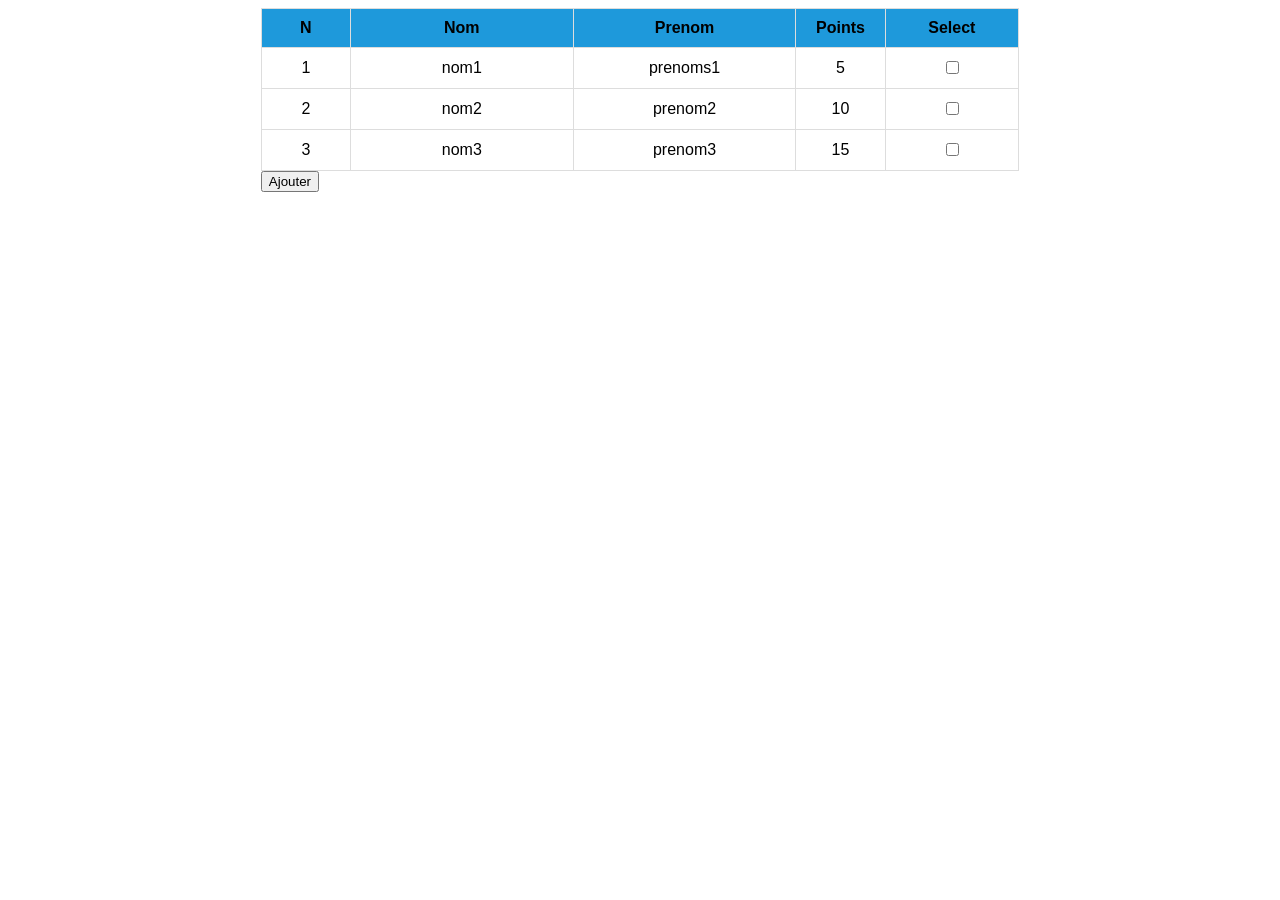
<file: etape2/index.html>
<!doctype html>
<html lang="en">
  <head>
    <meta charset="UTF-8" />
    <meta name="viewport" content="width=device-width, initial-scale=1.0" />
    <link rel="stylesheet" href="style.css" />
    <script src="script.js"></script>
    <title>Document</title>
  </head>

  <body>
    <div id="table_container">
      <table id ="table">
        <thead>
          <tr>
            <th class="col_number">N</th>
            <th class="col_text">Nom</th>
            <th class="col_text">Prenom</th>
            <th class="col_number">Points</th>
            <th class="col_chkbox">Select</th>
          </tr>
        </thead>

        <tbody>
          <tr>
            <td class="col_number">1</td>
            <td class="col_text">nom1</td>
            <td class="col_text">prenoms1</td>
            <td class="col_number">5</td>
            <td class="col_chkbox"><input type="checkbox" /></td>
          </tr>
          <tr>
            <td class="col_number">2</td>
            <td class="col_text">nom2</td>
            <td class="col_text">prenom2</td>
            <td class="col_number">10</td>
            <td class="col_chkbox"><input type="checkbox" /></td>
          </tr>
          <tr>
            <td class="col_number">3</td>
            <td class="col_text">nom3</td>
            <td class="col_text">prenom3</td>
            <td class="col_number">15</td>
            <td class="col_chkbox"><input type="checkbox" /></td>
          </tr>
        </tbody>
      </table>
      <button onclick="doInsertRowTable(99, 'nom', 'prenom', 10)">Ajouter</button>
      
    </div>



</body>

</html>
</file>
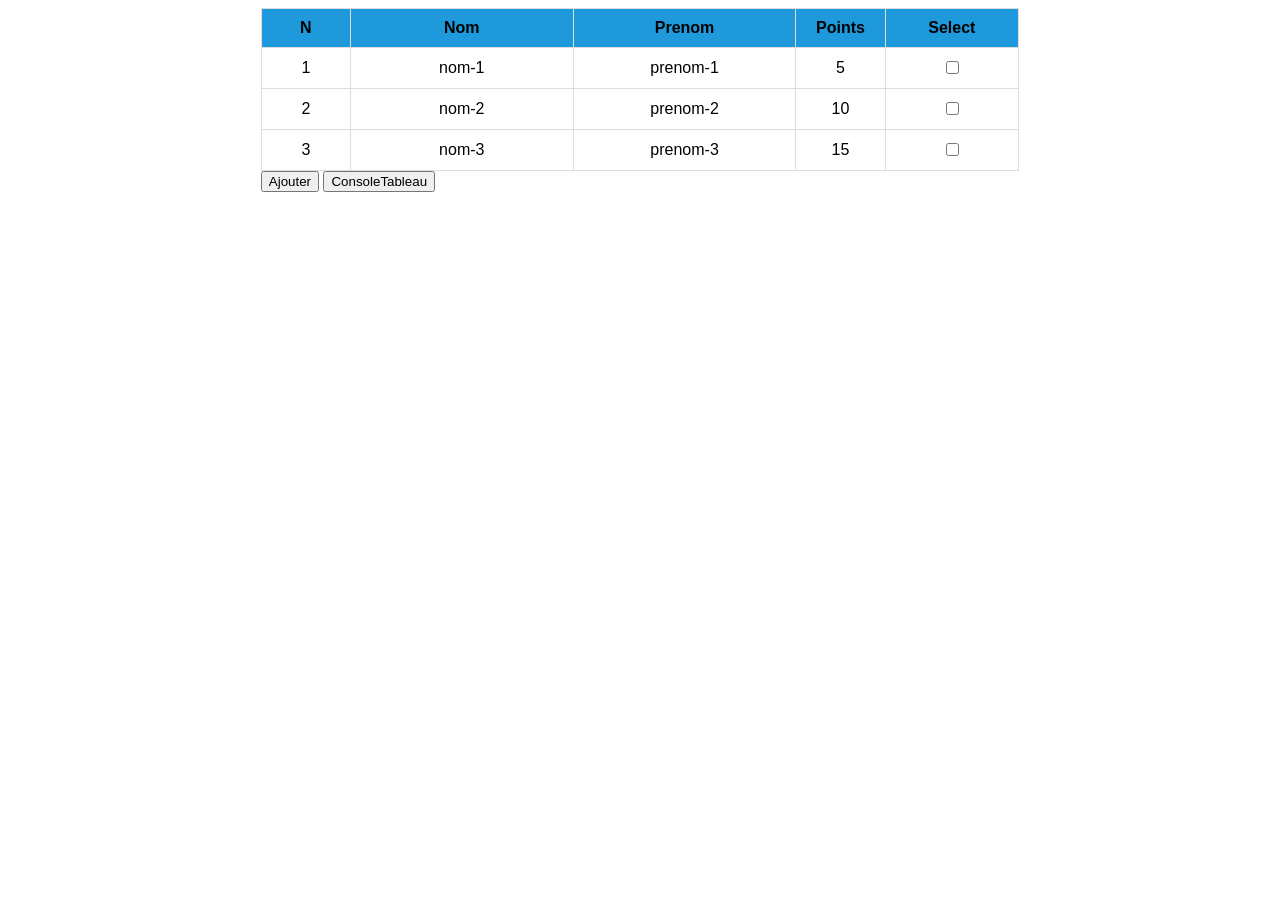
<file: etape3/index.html>
<!doctype html>
<html lang="en">
  <head>
    <meta charset="UTF-8" />
    <meta name="viewport" content="width=device-width, initial-scale=1.0" />
    <link rel="stylesheet" href="style.css" />
    
    <title>Document</title>
  </head>

  <body>
    <div id="table_container">
      <table id ="table">
        <thead>
          <tr>
            <th class="col_number">N</th>
            <th class="col_text">Nom</th>
            <th class="col_text">Prenom</th>
            <th class="col_number">Points</th>
            <th class="col_chkbox">Select</th>
          </tr>
        </thead>

        <tbody>
          
            
        </tbody>
      </table>
      <button onclick="doInsertRowTable(99, 'nom', 'prenom', 10)">Ajouter</button>
      <button onclick="consoleTableau()">ConsoleTableau</button>
    </div>


<script src="script.js"></script>
</body>

</html>
</file>
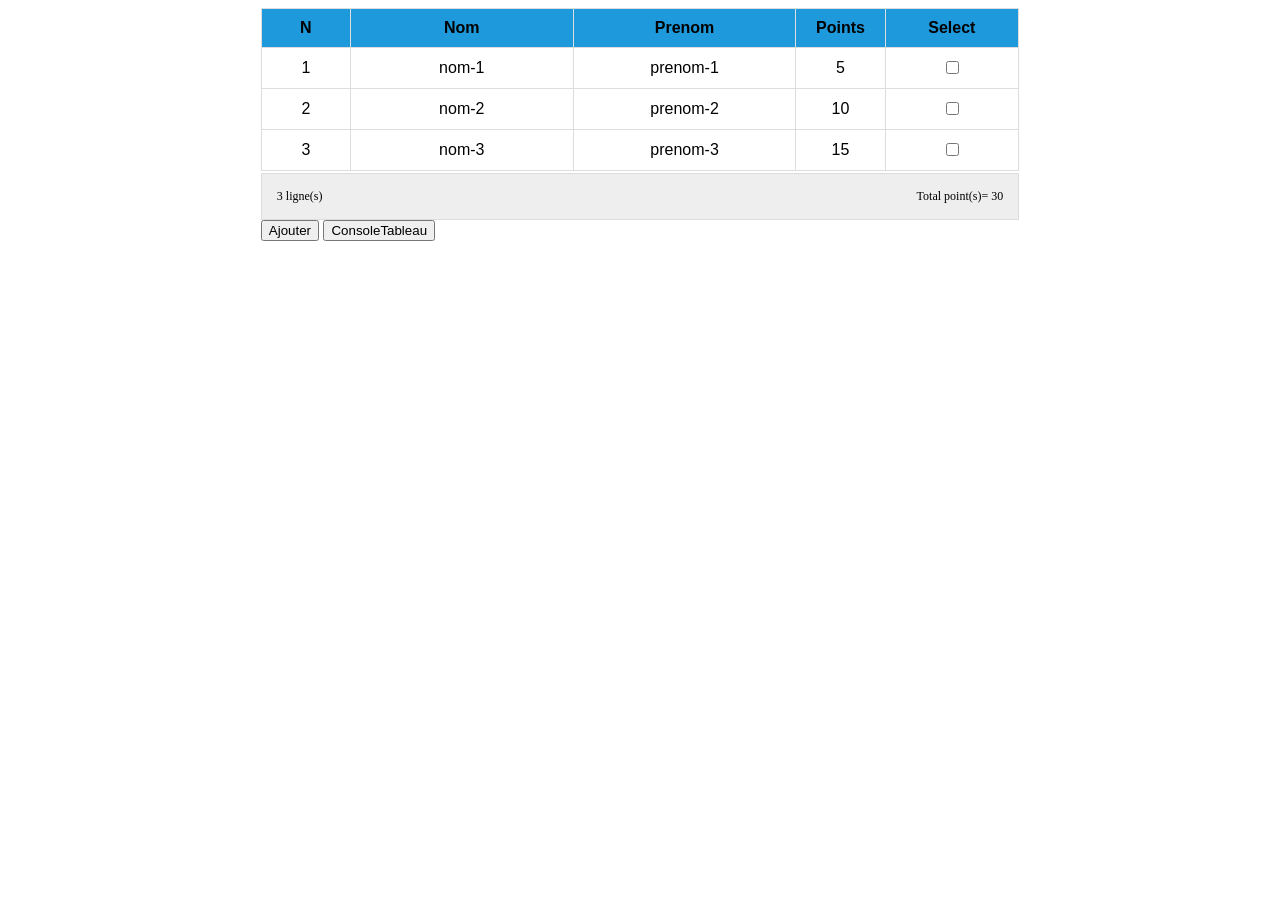
<file: etape4/index.html>
<!doctype html>
<html lang="en">
  <head>
    <meta charset="UTF-8" />
    <meta name="viewport" content="width=device-width, initial-scale=1.0" />
    <link rel="stylesheet" href="style.css" />
    
    <title>Document</title>
  </head>

  <body>
    <div id="table_container">
      <table id ="table">
        <thead>
          <tr>
            <th class="col_number">N</th>
            <th class="col_text">Nom</th>
            <th class="col_text">Prenom</th>
            <th class="col_number">Points</th>
            <th class="col_chkbox">Select</th>
          </tr>
        </thead>
        <tbody>
         
        </tbody>
      </table>

      <div id="container_summary">
        <p id="p1">lignes(s)= 0</p>
        <p id="p2"></p>
        <p id ="p3">Total Points= 0</p>
      </div>


      <button onclick="doInsert( 'nom', 'prenom', 10)">Ajouter</button>
      <button onclick="consoleTableau()">ConsoleTableau</button>
    </div>


<script src="script.js"></script>
</body>

</html>
</file>
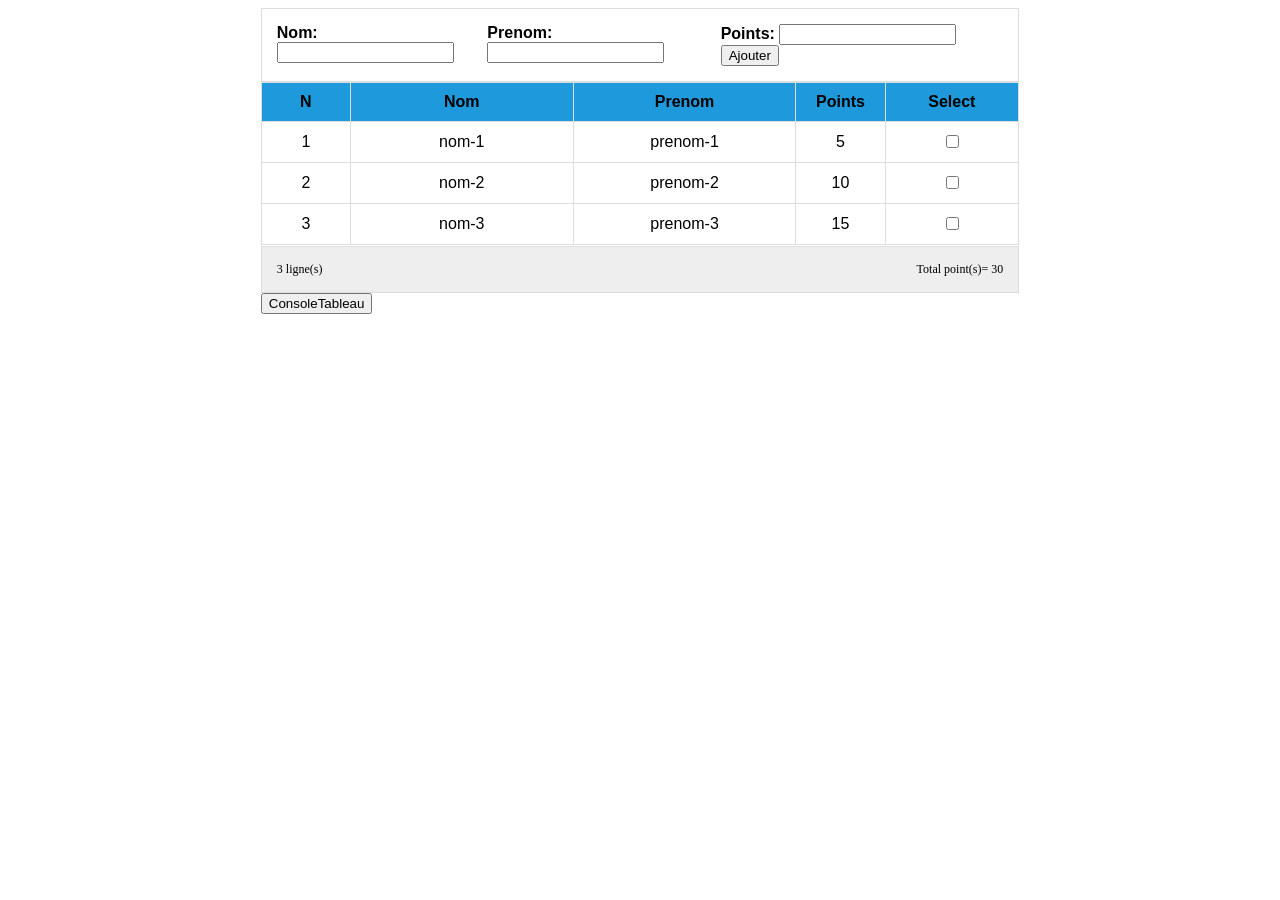
<file: etape5/index.html>
<!doctype html>
<html lang="en">
  <head>
    <meta charset="UTF-8" />
    <meta name="viewport" content="width=device-width, initial-scale=1.0" />
    <link rel="stylesheet" href="style.css" />
    
    <title>Document</title>
  </head>

  <body>
    
    <div id="table_container">
        <div id="form_container">

         <div class="form_group">
          <label class="form_label">Nom:</label>
            <input type="text" id="form_nom"  class="form_field"/>
          </div>


          <div class="form_group">
            <label for="form_prenom">Prenom:</label>
            <input type="text" id="form_prenom" class="form_field"/>
          </div>

          <div class="form_group">
            <label for="form_points">Points:</label>
            <input type="number" id="form_points" class="form_field"/>

            <button class="btn-add" onclick="doNewData()">Ajouter</button>
          </div>
      </div>

      <table id ="table">
        <thead>
          <tr>
            <th class="col_number">N</th>
            <th class="col_text">Nom</th>
            <th class="col_text">Prenom</th>
            <th class="col_number">Points</th>
            <th class="col_chkbox">Select</th>
          </tr>
        </thead>
        <tbody>
         
        </tbody>
      </table>

      <div id="container_summary">
        <p id="p1">lignes(s)= 0</p>
        <p id="p2"></p>
        <p id ="p3">Total Points= 0</p>
      </div>


      <button onclick="consoleTableau()">ConsoleTableau</button>
    </div>


<script src="script.js"></script>
</body>

</html>
</file>
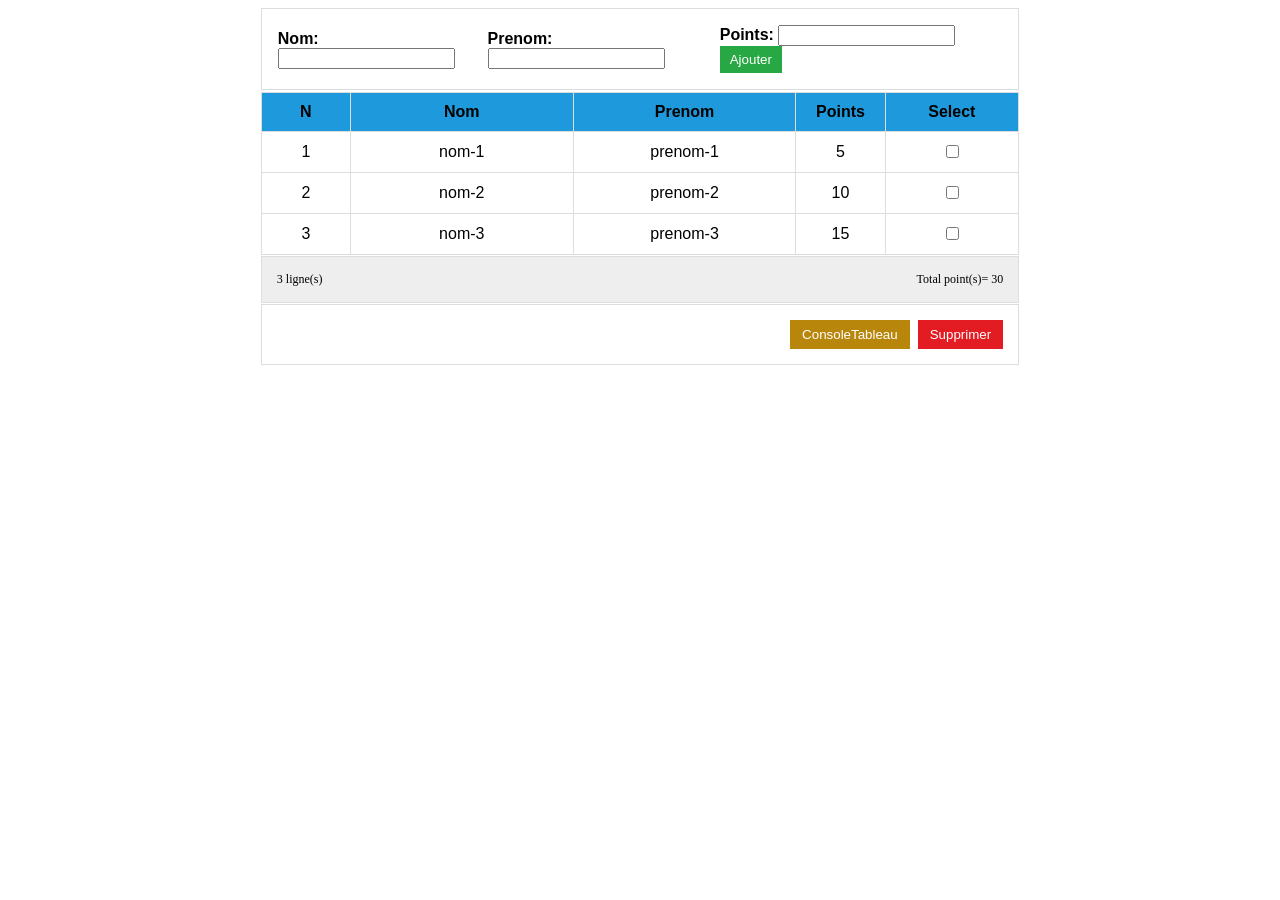
<file: etape6/index.html>
<!doctype html>
<html lang="en">
  <head>
    <meta charset="UTF-8" />
    <meta name="viewport" content="width=device-width, initial-scale=1.0" />
    <link rel="stylesheet" href="style.css" />
    
    <title>Document</title>
  </head>

  <body>
    
    <div id="table_container">
       <div id="form_container">
         <div class="form_group">
          <label class="form_label">Nom:</label>
            <input type="text" id="form_nom"  class="form_field"/>
          </div>


          <div class="form_group">
            <label for="form_prenom">Prenom:</label>
            <input type="text" id="form_prenom" class="form_field"/>
          </div>

          <div class="form_group">
            <label for="form_points">Points:</label>
            <input type="number" id="form_points" class="form_field"/>
            
            <button class="btn-add" onclick="doNewData()">Ajouter</button>
          </div>
     </div>

      <table id ="table">
        <thead>
          <tr>
            <th class="col_number">N</th>
            <th class="col_text">Nom</th>
            <th class="col_text">Prenom</th>
            <th class="col_number">Points</th>
            <th class="col_chkbox">Select</th>
          </tr>
        </thead>
        <tbody>
         
        </tbody>
      </table>

      <div id="container_summary">
        <p id="p1">lignes(s)= 0</p>
        <p id="p2"></p>
        <p id ="p3">Total Points= 0</p>
      </div>

      <div id="container_btn">
      <button class="btn-consol" onclick="consoleTableau()">ConsoleTableau</button>
      <button class="btn-del" onclick="deleteRow()">Supprimer</button>
      </div>
    </div>


<script src="script.js"></script>
</body>

</html>
</file>
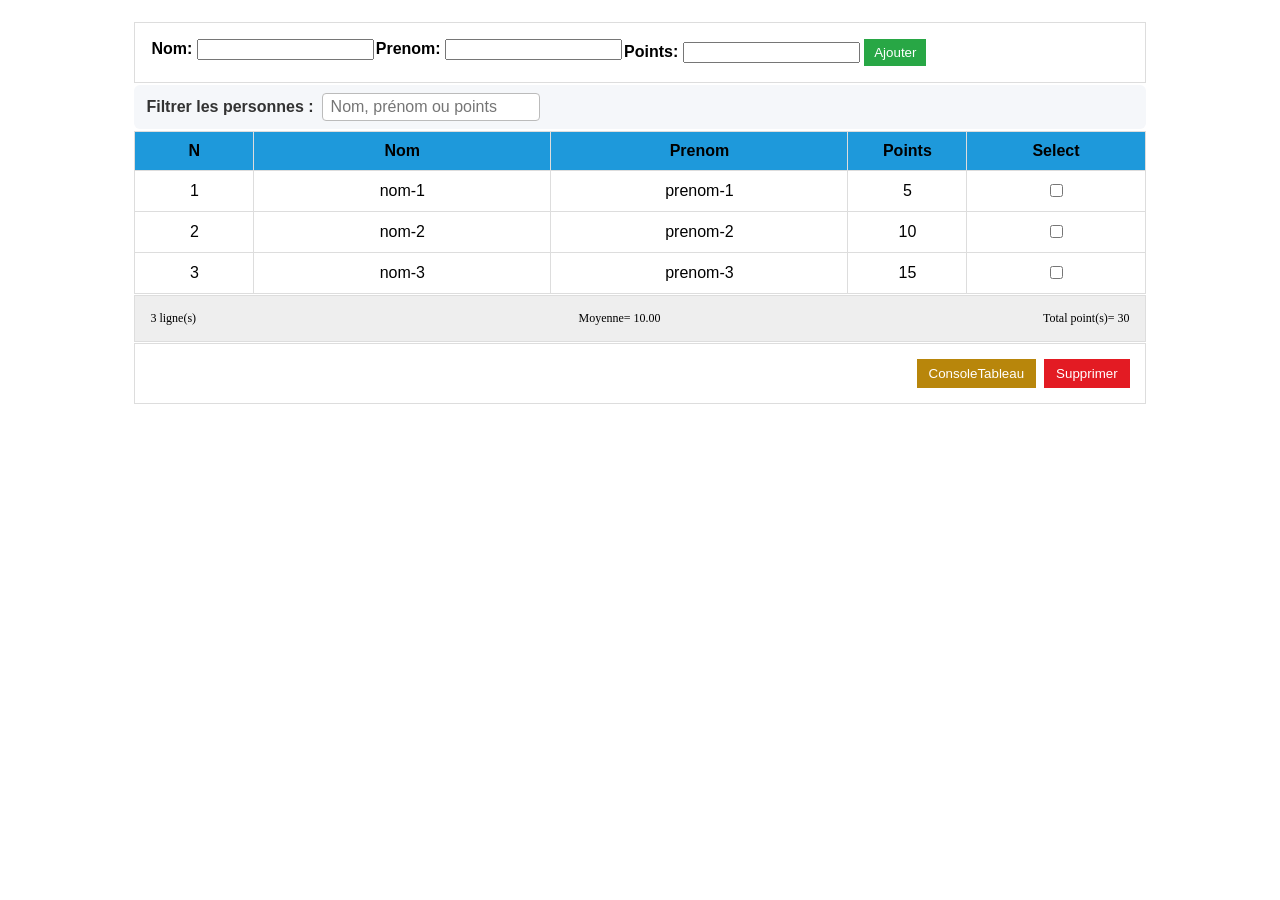
<file: etape7/index.html>
<!doctype html>
<html lang="en">
  <head>
    <meta charset="UTF-8" />
    <meta name="viewport" content="width=device-width, initial-scale=1.0" />
    <link rel="stylesheet" href="style.css" />
    
    <title>Document</title>
  </head>

  <body>
    
    <div id="table_container">

       <div id="form_container">
         <div class="form_group">
          <label class="form_label">Nom:</label>
            <input type="text" id="form_nom"  class="form_field"/>
          </div>


          <div class="form_group">
            <label for="form_prenom">Prenom:</label>
            <input type="text" id="form_prenom" class="form_field"/>
          </div>

          <div class="form_group">
            <label for="form_points">Points:</label>
            <input type="number" id="form_points" class="form_field"/>
            
            <button class="btn-add" onclick="doNewData()">Ajouter</button>
          </div>
     </div>

      <table id ="table">
        <thead>
          <tr>
            <th class="col_number">N</th>
            <th class="col_text">Nom</th>
            <th class="col_text">Prenom</th>
            <th class="col_number">Points</th>
            <th class="col_chkbox">Select</th>
          </tr>
        </thead>
        <tbody>
         
        </tbody>
      </table>

      <div id="container_summary">
        <p id="p1">lignes(s)= 0</p>
        <p id="p2"></p>
        <p id ="p3">Total Points= 0</p>
      </div>

      <div id="container_btn">
      <button class="btn-consol" onclick="consoleTableau()">ConsoleTableau</button>
      <button class="btn-del" onclick="deleteRow()">Supprimer</button>
      </div>
      
    </div>


<script src="script.js"></script>
</body>

</html>
</file>
<file: etape2/style.css>
body {
    font-family: Calibri, sans-serif;
}

#table_container {
    width: 60%;
    margin: auto;
}

table {
    width: 100%;
    border-collapse: collapse;
}

th, td {
    border: 1px solid #dddddd;
    padding: 10px;
    text-align: center;
}

th {
    background-color: #1e99db;
}

.col_number {
    width: 10%;
}

.col_text {
    width: 25%;
}

.col_chkbox {
    width: 15%;
}
</file>
<file: etape3/style.css>
body {
    font-family: Calibri, sans-serif;
}

#table_container {
    width: 60%;
    margin: auto;
}

table {
    width: 100%;
    border-collapse: collapse;
}

th, td {
    border: 1px solid #dddddd;
    padding: 10px;
    text-align: center;
}

th {
    background-color: #1e99db;
}

.col_number {
    width: 10%;
}

.col_text {
    width: 25%;
}

.col_chkbox {
    width: 15%;
}
</file>
<file: etape4/style.css>
body {
    font-family: Calibri, sans-serif;
}

#table_container {
    width: 60%;
    margin: auto;
}

table {
    width: 100%;
    border-collapse: collapse;
}

th, td {
    border: 1px solid #dddddd;
    padding: 10px;
    text-align: center;
}

th {
    background-color: #1e99db;
}

.col_number {
    width: 10%;
}

.col_text {
    width: 25%;
}

.col_chkbox {
    width: 15%;
}

#container_summary{
    display: flex;
    justify-content: space-between;
    background-color: #eeeeee;
    padding: 10px;
    margin-top: 2px;
    border: 1px solid #dddddd;
}
#container_summary p{
    margin: 5px;
    font-family: Calibri;
    font-size: 12px;
}
</file>
<file: etape5/style.css>
body {
    font-family: Calibri, sans-serif;
}

#table_container {
    width: 60%;
    margin: auto;
}

table {
    width: 100%;
    border-collapse: collapse;
}

th, td {
    border: 1px solid #dddddd;
    padding: 10px;
    text-align: center;
}

th {
    background-color: #1e99db;
}

.col_number {
    width: 10%;
}

.col_text {
    width: 25%;
}

.col_chkbox {
    width: 15%;
}

#container_summary{
    display: flex;
    justify-content: space-between;
    background-color: #eeeeee;
    padding: 10px;
    margin-top: 1px;
    border: 1px solid #dddddd;
}
#container_summary p{
    margin: 5px;
    font-family: Calibri;
    font-size: 12px;
}

#form_container{
  display: flex;
  justify-content: space-between;
  border: 1px solid #dddddd;
  padding: 15px;
}
#form_container label{
  color :black;
  font-weight: bold;
}
</file>
<file: etape6/style.css>
body {
    font-family: Calibri, sans-serif;
}

#table_container {
    width: 60%;
    margin: auto;
}

table {
    width: 100%;
    border-collapse: collapse;
}

th, td {
    border: 1px solid #dddddd;
    padding: 10px;
    text-align: center;
}

th {
    background-color: #1e99db;
}

.col_number {
    width: 10%;
}

.col_text {
    width: 25%;
}

.col_chkbox {
    width: 15%;
}

#container_summary{
    display: flex;
    justify-content: space-between;
    background-color: #eeeeee;
    padding: 10px;
    margin-top: 1px;
    border: 1px solid #dddddd;
}
#container_summary p{
    margin: 5px;
    font-family: Calibri;
    font-size: 12px;
}

#form_container{
  display: flex;
  flex-direction: row;
  gap: 2px;
  margin-bottom: 2px;
  align-items: center;
  justify-content: space-between; 
  border: 1px solid #dddddd;
  padding: 16px; 
}

/* #form_container {
  display: flex;
  flex-direction: row;
  align-items: center;
  gap: 15px;
  margin-bottom: 7px;
} */

#form_container label{
  color :black;
  font-weight: bold;
}

#form_group {
  display: flex;
  flex-direction: column;
}


#form_container label{
  color :black;
  font-weight: bold;
}


#container_btn {
    display: flex;
    justify-content: flex-end;
    gap: 8px;
    margin-top: 1px;
    border: 1px solid #dddddd;
    padding: 15px;
}

.btn-add {
    background-color: #28a745;
    color: white;
    border: none;
    padding: 6px 10px;
    cursor: pointer;
}


.btn-consol {
    background-color: #b8860b;
    color: white;
    border: none;
    padding: 7px 12px;
    cursor: pointer;
}

.btn-del {
    background-color: #e31b23;
    color: white;
    border: none;
    padding: 7px 12px;
    cursor: pointer;
}
</file>
<file: etape7/style.css>
body {
    font-family: Calibri, sans-serif;
}

#table_container {
    margin: auto;
    padding: 14px;
    width: 80%;
}

table {
    width: 100%;
    border-collapse: collapse;
}

th, td {
    border: 1px solid #dddddd;
    padding: 10px;
    text-align: center;
}

th {
    background-color: #1e99db;
}

.col_number {
    width: 10%;
}

.col_text {
    width: 25%;
}

.col_chkbox {
    width: 15%;
}

#container_summary{
    display: flex;
    justify-content: space-between;
    background-color: #eeeeee;
    padding: 10px;
    margin-top: 1px;
    border: 1px solid #dddddd;
}
#container_summary p{
    margin: 5px;
    font-family: Calibri;
    font-size: 12px;
}

#form_container{
  display: flex;
  flex-direction: row;
  gap: 2px;
  margin-bottom: 2px;
  align-items: start;
  justify-content: normal; 
  border: 1px solid #dddddd;
  padding: 16px; 

}



#form_container label{
  color :black;
  font-weight: bold;
}

#form_group {
  display: flex;
  flex-direction: column;
  gap: 10px;
}

#form_container label{
  color :black;
  font-weight: bold;
}


#container_btn {
    display: flex;
    justify-content: flex-end;
    gap: 8px;
    margin-top: 1px;
    border: 1px solid #dddddd;
    padding: 15px;
}

.btn-add {
    background-color: #28a745;
    color: white;
    border: none;
    padding: 6px 10px;
    cursor: pointer;
}


.btn-consol {
    background-color: #b8860b;
    color: white;
    border: none;
    padding: 7px 12px;
    cursor: pointer;
}

.btn-del {
    background-color: #e31b23;
    color: white;
    border: none;
    padding: 7px 12px;
    cursor: pointer;
}
</file>
